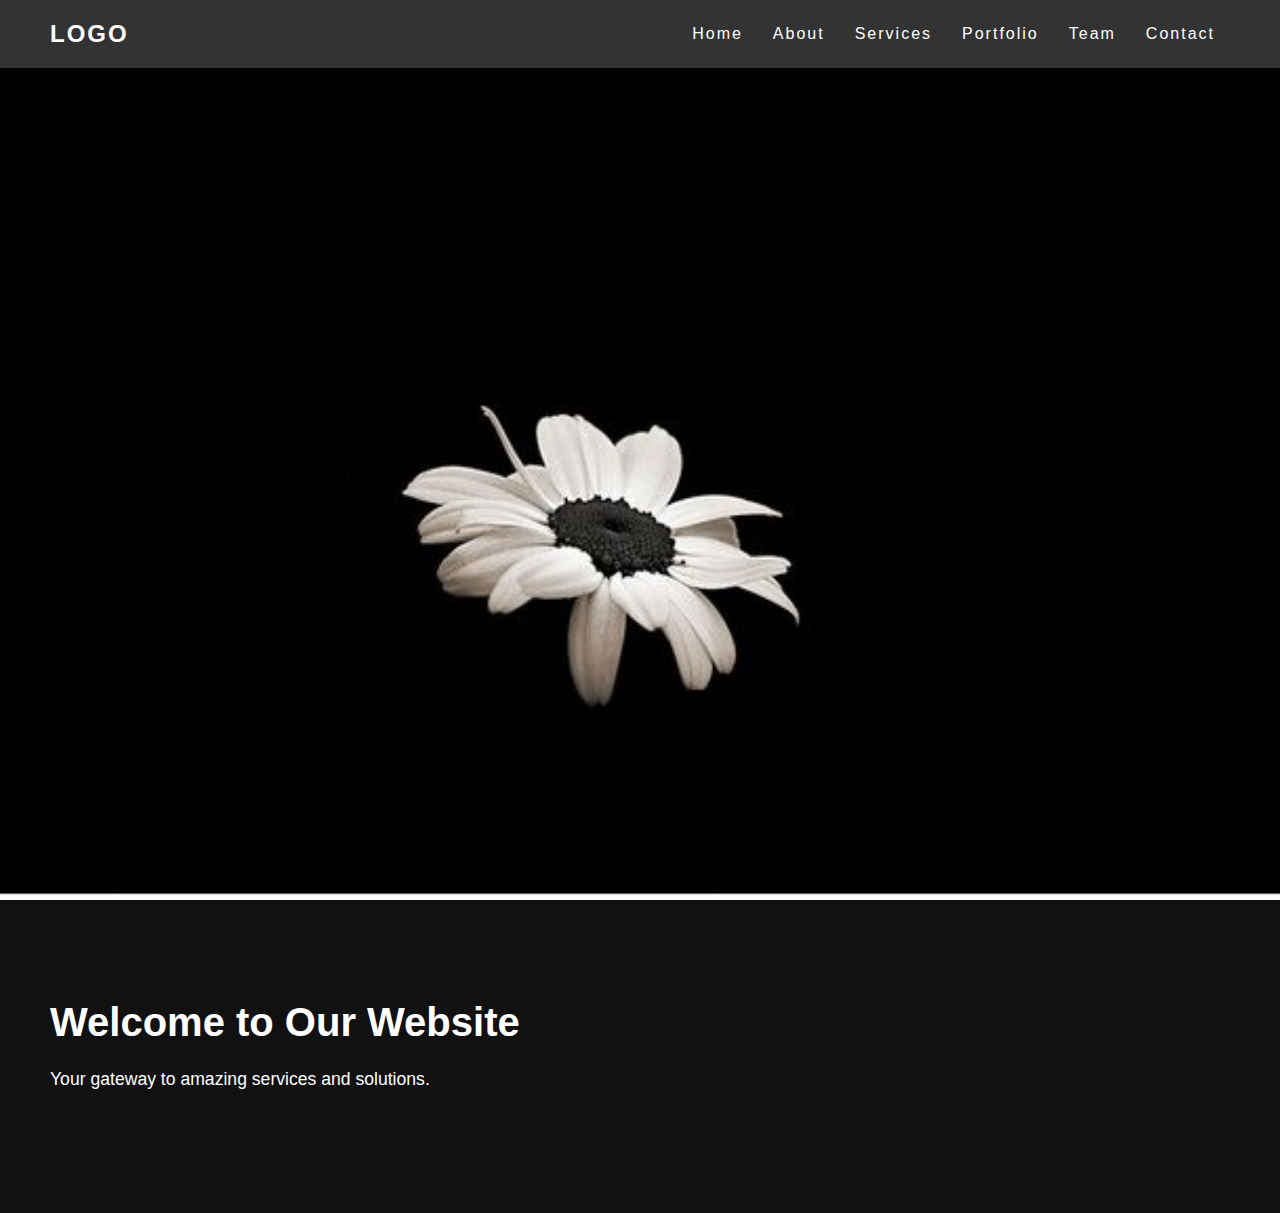
<file: index.html>
<!DOCTYPE html>
<html lang="en">
<head>
    <meta charset="UTF-8" />
    <meta name="viewport" content="width=device-width, initial-scale=1.0" />
    <title>Home</title>
    <link rel="stylesheet" href="style.css" />
</head>
<body>
    <header>
        <a href="index.html" class="logo">Logo</a>
        <ul>
            <li><a href="index.html">Home</a></li>
            <li><a href="about.html">About</a></li>
            <li><a href="services.html">Services</a></li>
            <li><a href="portfolio.html">Portfolio</a></li>
            <li><a href="team.html">Team</a></li>
            <li><a href="contact.html">Contact</a></li>
        </ul>
    </header>

    <section class="banner"></section>

    <div class="content">
        <h1>Welcome to Our Website</h1>
        <p>Your gateway to amazing services and solutions.</p>
    </div>

    <script src="script.js"></script>
</body>
</html>
</file>
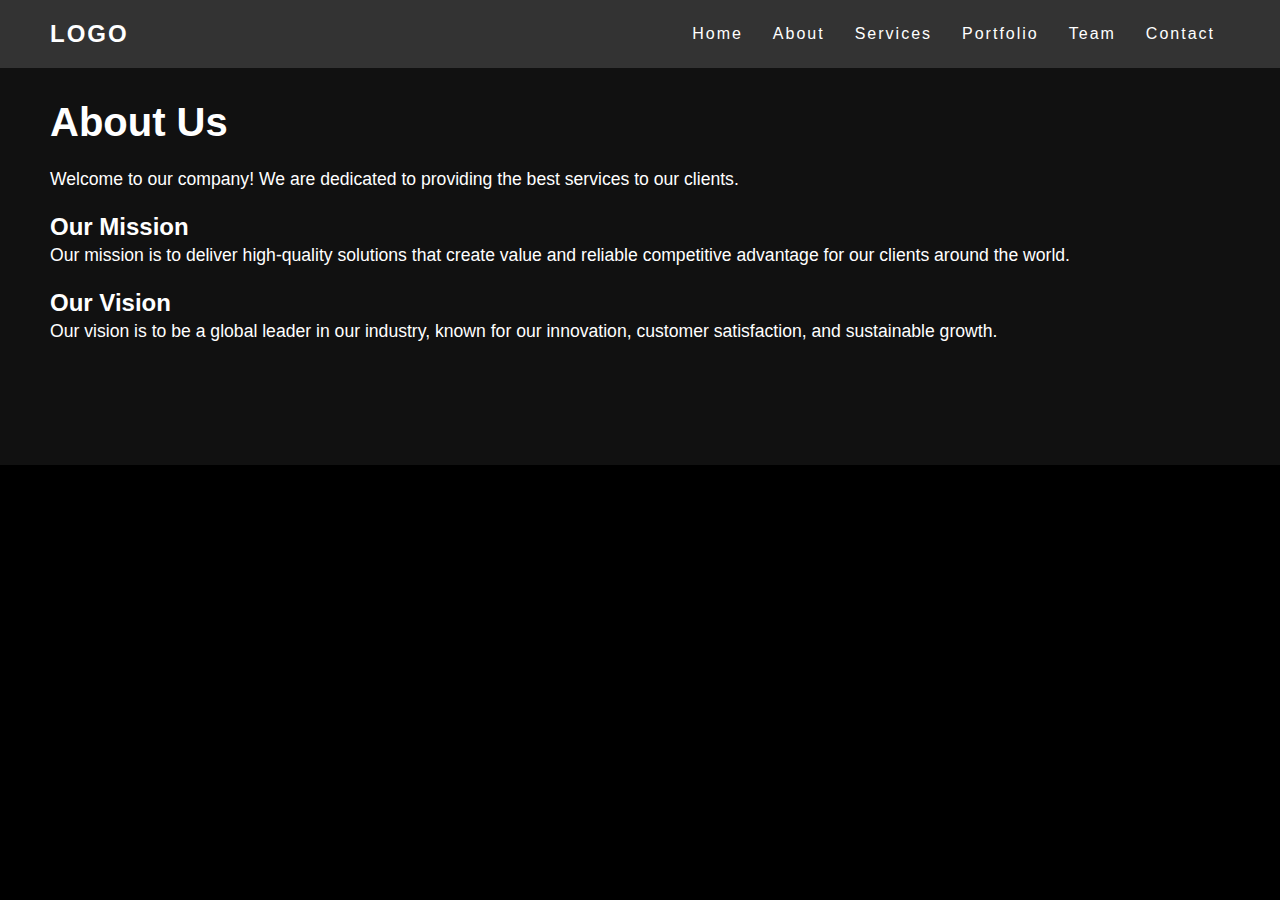
<file: about.html>
<!DOCTYPE html>
<html lang="en">
<head>
    <meta charset="UTF-8" />
    <meta name="viewport" content="width=device-width, initial-scale=1.0" />
    <title>About Us</title>
    <link rel="stylesheet" href="style.css" />
</head>
<body>
    <header>
        <a href="index.html" class="logo">Logo</a>
        <ul>
            <li><a href="index.html">Home</a></li>
            <li><a href="about.html">About</a></li>
            <li><a href="services.html">Services</a></li>
            <li><a href="portfolio.html">Portfolio</a></li>
            <li><a href="team.html">Team</a></li>
            <li><a href="contact.html">Contact</a></li>
        </ul>
    </header>

    <div class="about-page">
        <h1>About Us</h1>
        <p>Welcome to our company! We are dedicated to providing the best services to our clients.</p>
        <h2>Our Mission</h2>
        <p>Our mission is to deliver high-quality solutions that create value and reliable competitive advantage for our clients around the world.</p>
        <h2>Our Vision</h2>
        <p>Our vision is to be a global leader in our industry, known for our innovation, customer satisfaction, and sustainable growth.</p>
    </div>

    <script src="script.js"></script>
</body>
</html>
</file>
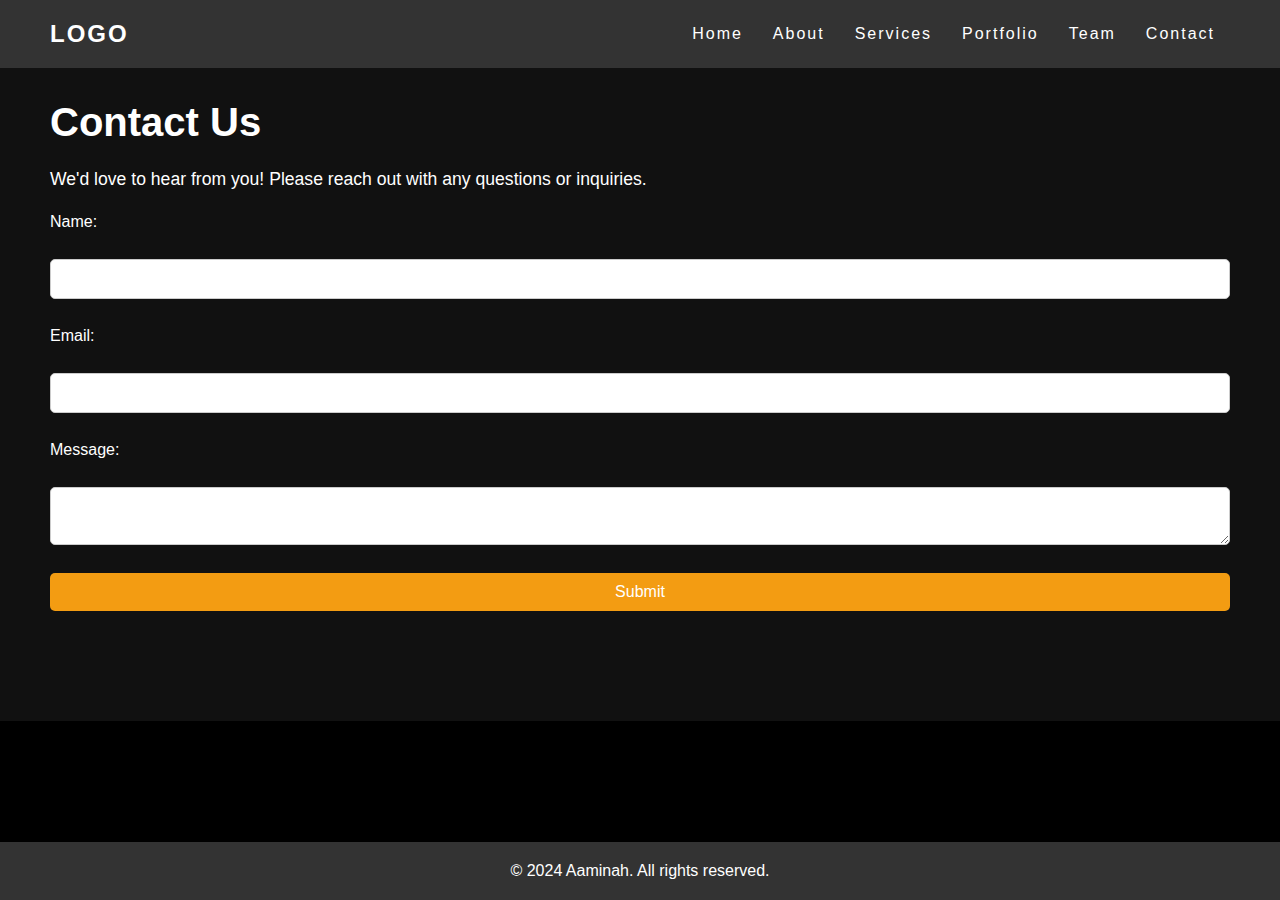
<file: contact.html>
<!DOCTYPE html>
<html lang="en">
<head>
    <meta charset="UTF-8" />
    <meta name="viewport" content="width=device-width, initial-scale=1.0" />
    <title>Contact</title>
    <link rel="stylesheet" href="style.css" />
</head>
<body>
    <header>
        <a href="index.html" class="logo">Logo</a>
        <ul>
            <li><a href="index.html">Home</a></li>
            <li><a href="about.html">About</a></li>
            <li><a href="services.html">Services</a></li>
            <li><a href="portfolio.html">Portfolio</a></li>
            <li><a href="team.html">Team</a></li>
            <li><a href="contact.html">Contact</a></li>
        </ul>
    </header>

    <div class="contact-page">
        <h1>Contact Us</h1>
        <p>We'd love to hear from you! Please reach out with any questions or inquiries.</p>
        <form>
            <label for="name">Name:</label><br>
            <input type="text" id="name" name="name"><br>
            <label for="email">Email:</label><br>
            <input type="email" id="email" name="email"><br>
            <label for="message">Message:</label><br>
            <textarea id="message" name="message"></textarea><br>
            <input type="submit" value="Submit">
        </form>
    </div>

    <footer>
        <p>&copy; 2024 Aaminah. All rights reserved.</p>
    </footer>

    <script src="script.js"></script>
</body>
</html>
</file>
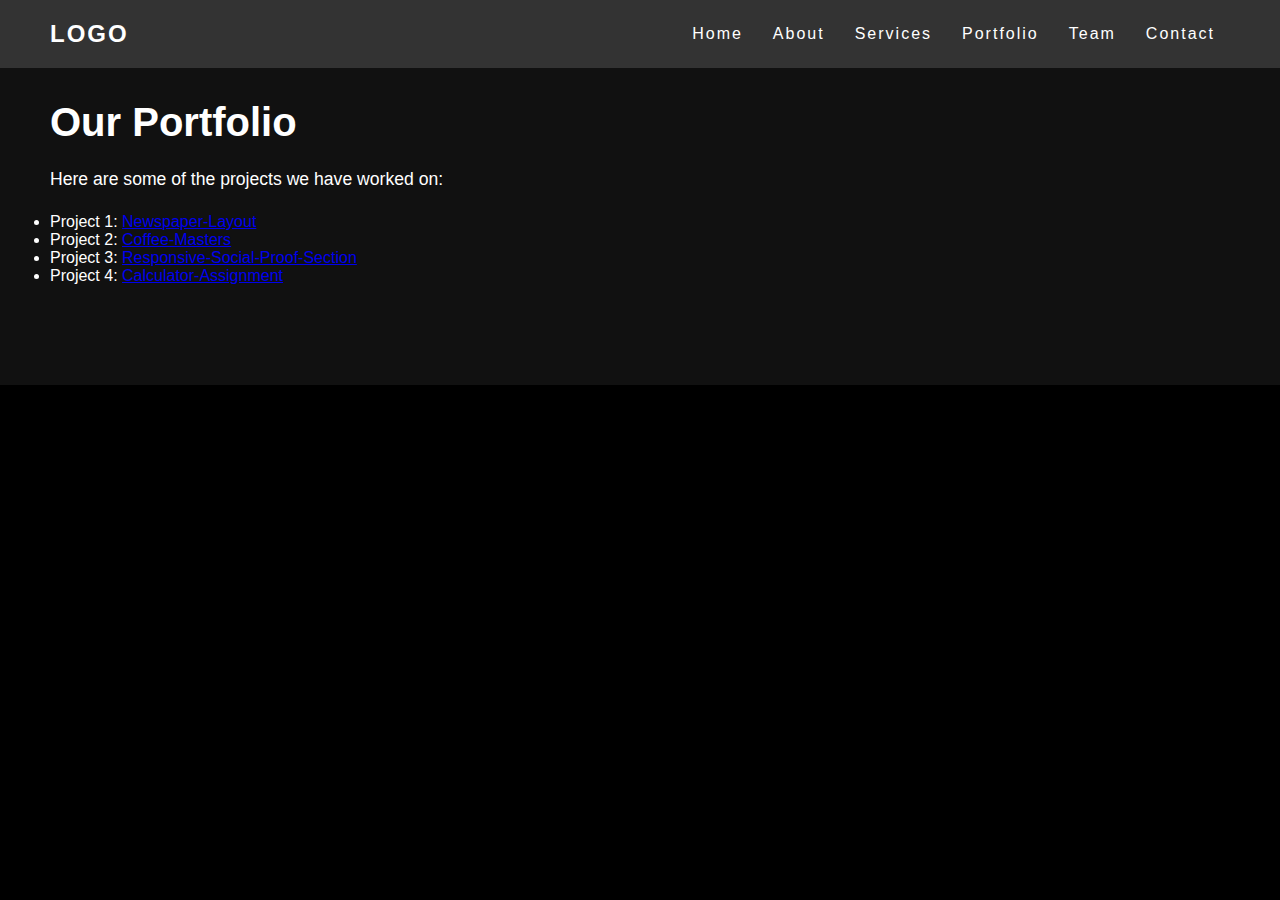
<file: portfolio.html>
<!DOCTYPE html>
<html lang="en">
<head>
    <meta charset="UTF-8" />
    <meta name="viewport" content="width=device-width, initial-scale=1.0" />
    <title>Portfolio</title>
    <link rel="stylesheet" href="style.css" />
</head>
<body>
    <header>
        <a href="index.html" class="logo">Logo</a>
        <ul>
            <li><a href="index.html">Home</a></li>
            <li><a href="about.html">About</a></li>
            <li><a href="services.html">Services</a></li>
            <li><a href="portfolio.html">Portfolio</a></li>
            <li><a href="team.html">Team</a></li>
            <li><a href="contact.html">Contact</a></li>
        </ul>
    </header>

    <div class="portfolio-page">
        <h1>Our Portfolio</h1>
        <p>Here are some of the projects we have worked on:</p>
        <ul>
            <li>Project 1: <a href="https://github.com/Dev-Aaminah/Frontend-Masters-Project-1-Newspaper-Layout-">Newspaper-Layout</a></li>
            <li>Project 2: <a href="https://github.com/Dev-Aaminah/Frontend-Masters-Project-2-Coffee-Masters-">Coffee-Masters</a></li>
            <li>Project 3: <a href="https://github.com/Dev-Aaminah/Responsive-Social-Proof-Section---Project-By-Frontend-Mentor">Responsive-Social-Proof-Section</a></li>
            <li>Project 4: <a href="https://github.com/Dev-Aaminah/Calculator-Assignment">Calculator-Assignment</a></li>
        </ul>
    </div>

    <script src="script.js"></script>
</body>
</html>
</file>
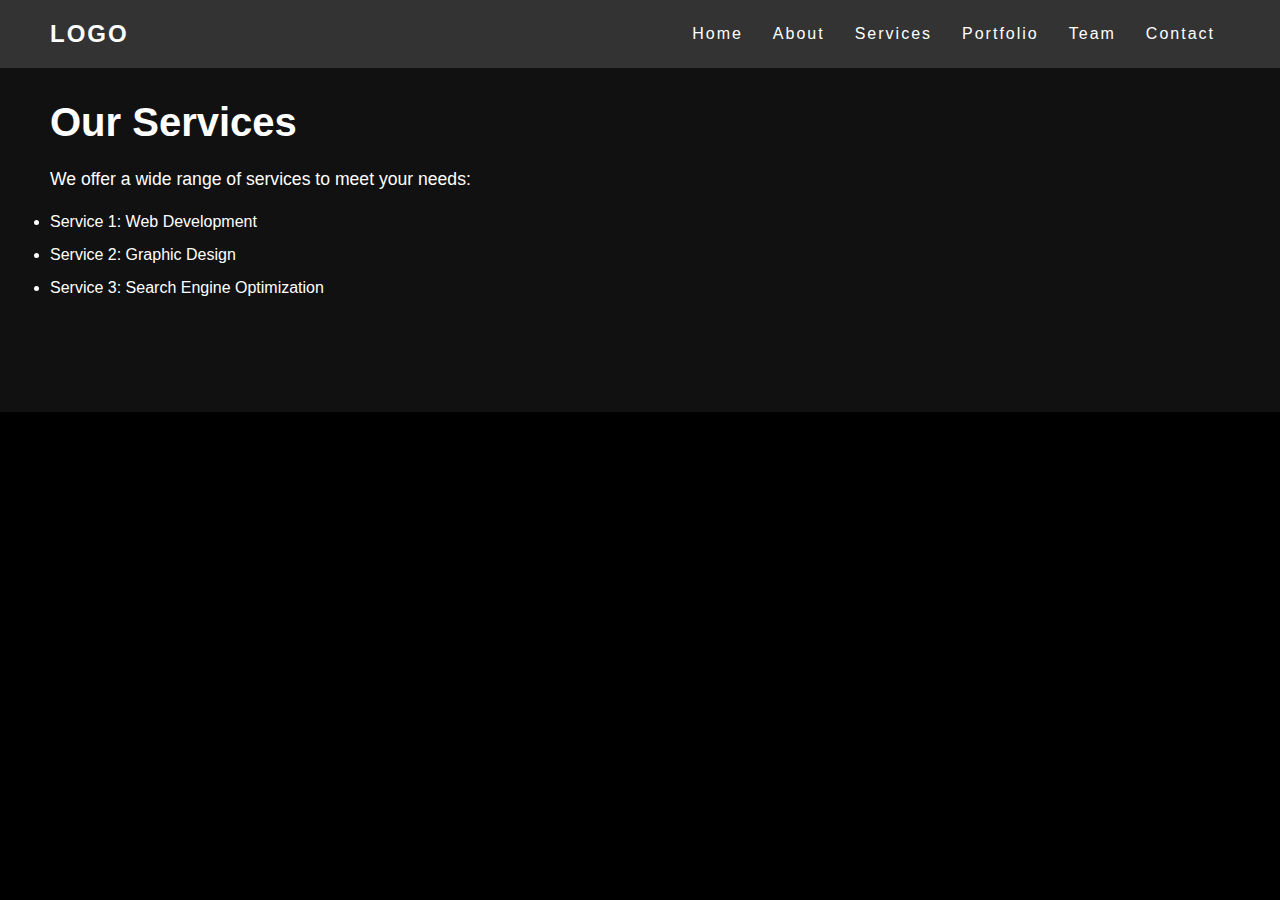
<file: services.html>
<!DOCTYPE html>
<html lang="en">
<head>
    <meta charset="UTF-8" />
    <meta name="viewport" content="width=device-width, initial-scale=1.0" />
    <title>Services</title>
    <link rel="stylesheet" href="style.css" />
</head>
<body>
    <header>
        <a href="index.html" class="logo">Logo</a>
        <ul>
            <li><a href="index.html">Home</a></li>
            <li><a href="about.html">About</a></li>
            <li><a href="services.html">Services</a></li>
            <li><a href="portfolio.html">Portfolio</a></li>
            <li><a href="team.html">Team</a></li>
            <li><a href="contact.html">Contact</a></li>
        </ul>
    </header>

    <div class="services-page">
        <h1>Our Services</h1>
        <p>We offer a wide range of services to meet your needs:</p>
        <ul>
            <li>Service 1: Web Development</li>
            <li>Service 2: Graphic Design</li>
            <li>Service 3: Search Engine Optimization</li>
        </ul>
    </div>

    <script src="script.js"></script>
</body>
</html>
</file>
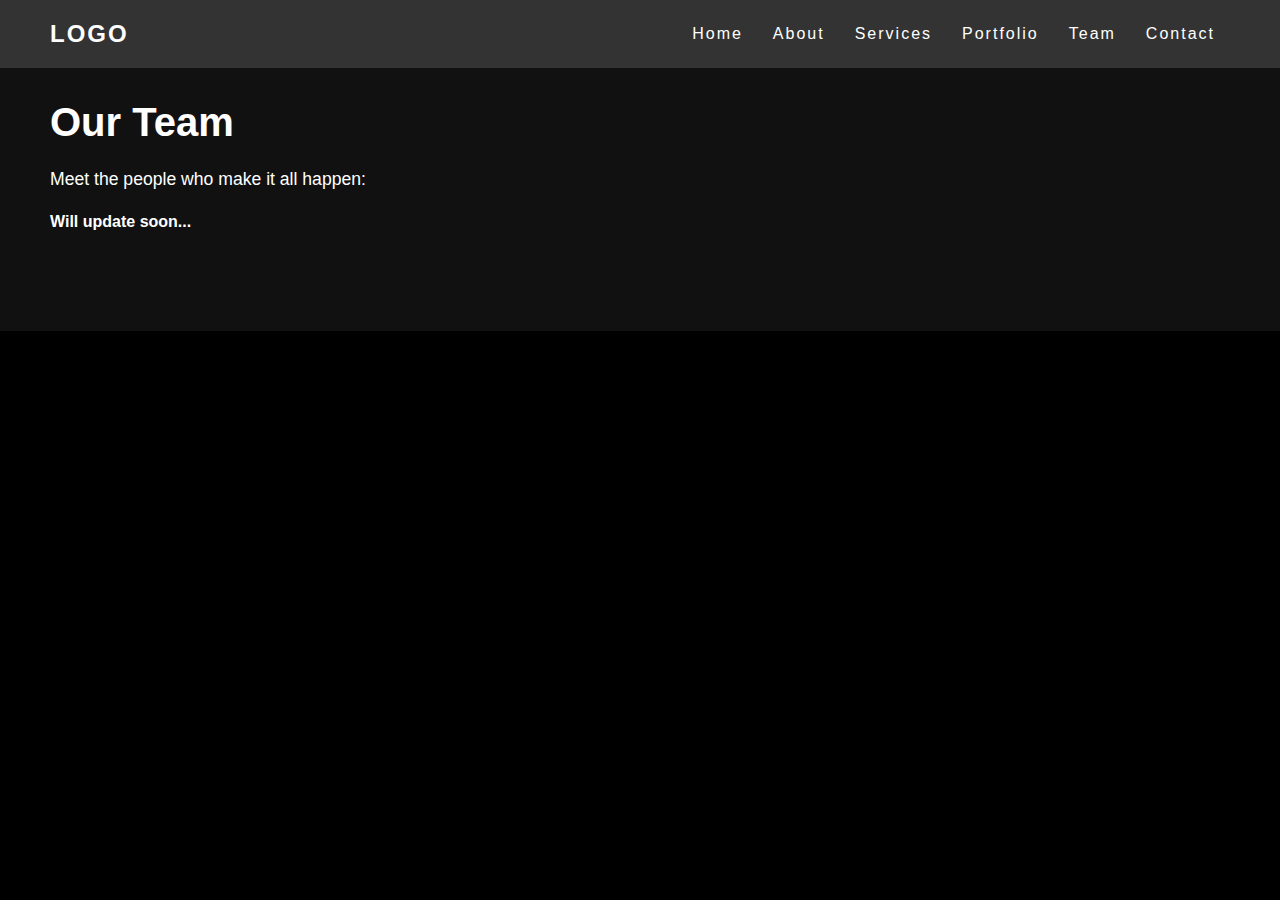
<file: team.html>
<!DOCTYPE html>
<html lang="en">
<head>
    <meta charset="UTF-8" />
    <meta name="viewport" content="width=device-width, initial-scale=1.0" />
    <title>Team</title>
    <link rel="stylesheet" href="style.css" />
</head>
<body>
    <header>
        <a href="index.html" class="logo">Logo</a>
        <ul>
            <li><a href="index.html">Home</a></li>
            <li><a href="about.html">About</a></li>
            <li><a href="services.html">Services</a></li>
            <li><a href="portfolio.html">Portfolio</a></li>
            <li><a href="team.html">Team</a></li>
            <li><a href="contact.html">Contact</a></li>
        </ul>
    </header>

    <div class="team-page">
        <h1>Our Team</h1>
        <p>Meet the people who make it all happen:</p>
        <h4>Will update soon...</h4>
    </div>

    <script src="script.js"></script>
</body>
</html>
</file>
<file: style.css>
* {
    margin: 0;
    padding: 0;
    box-sizing: border-box;
    font-family: sans-serif;
}

body {
    background: #000;
    color: #fff;
    min-height: 100vh;
}

header {
    position: fixed;
    top: 0;
    left: 0;
    width: 100%;
    display: flex;
    justify-content: space-between;
    align-items: center;
    transition: 0.6s;
    padding: 20px 50px;
    z-index: 1000;
    background: #333;
}

header .logo {
    font-weight: 700;
    color: #fff;
    text-decoration: none;
    font-size: 1.5em;
    text-transform: uppercase;
    letter-spacing: 2px;
    transition: 0.6s;
}

header ul {
    display: flex;
    justify-content: center;
    align-items: center;
}

header ul li {
    list-style: none;
}

header ul li a {
    margin: 0 15px;
    text-decoration: none;
    color: #fff;
    letter-spacing: 2px;
    font-weight: 500;
    transition: 0.6s;
}

header ul li a:hover {
    color: #f39c12;
}

header.sticky {
    padding: 10px 50px;
    background: #fff;
}

header.sticky .logo,
header.sticky ul li a {
    color: #000;
}

.banner {
    position: relative;
    width: 100%;
    height: 100vh;
    background: url('assets/bg.jpg') no-repeat center center/cover;
    display: flex;
    justify-content: center;
    align-items: center;
    text-align: center;
    color: #fff;
}

.banner h1 {
    font-size: 3em;
    margin-bottom: 20px;
}

.banner p {
    font-size: 1.2em;
}

.content, .about-page, .services-page, .portfolio-page, .team-page, .contact-page {
    padding: 100px 50px;
    background: #111;
    color: #fff;
}

.content h1, .about-page h1, .services-page h1, .portfolio-page h1, .team-page h1, .contact-page h1 {
    font-size: 2.5em;
    margin-bottom: 20px;
}

.content p, .about-page p, .services-page p, .portfolio-page p, .team-page p, .contact-page p {
    font-size: 1.1em;
    line-height: 1.6;
    margin-bottom: 20px;
}

.content .highlights, .about-page .mission, .about-page .vision, .about-page .values, .services-page ul, .portfolio-page .portfolio-items, .team-page ul {
    margin-top: 20px;
}

.content .highlight-item, .about-page .mission, .about-page .vision, .about-page .values ul li, .services-page ul li, .portfolio-page .portfolio-item, .team-page ul li {
    margin-bottom: 15px;
}

.contact-page form {
    display: flex;
    flex-direction: column;
}

.contact-page form label, .contact-page form input, .contact-page form textarea {
    margin-bottom: 10px;
}

.contact-page form input, .contact-page form textarea {
    padding: 10px;
    font-size: 1em;
    border: 1px solid #ccc;
    border-radius: 5px;
}

.contact-page form input[type="submit"] {
    background: #f39c12;
    color: #fff;
    border: none;
    cursor: pointer;
    transition: 0.3s;
}

.contact-page form input[type="submit"]:hover {
    background: #e67e22;
}

footer {
    padding: 20px 50px;
    text-align: center;
    background: #333;
    color: #fff;
    position: fixed;
    bottom: 0;
    width: 100%;
}
</file>
